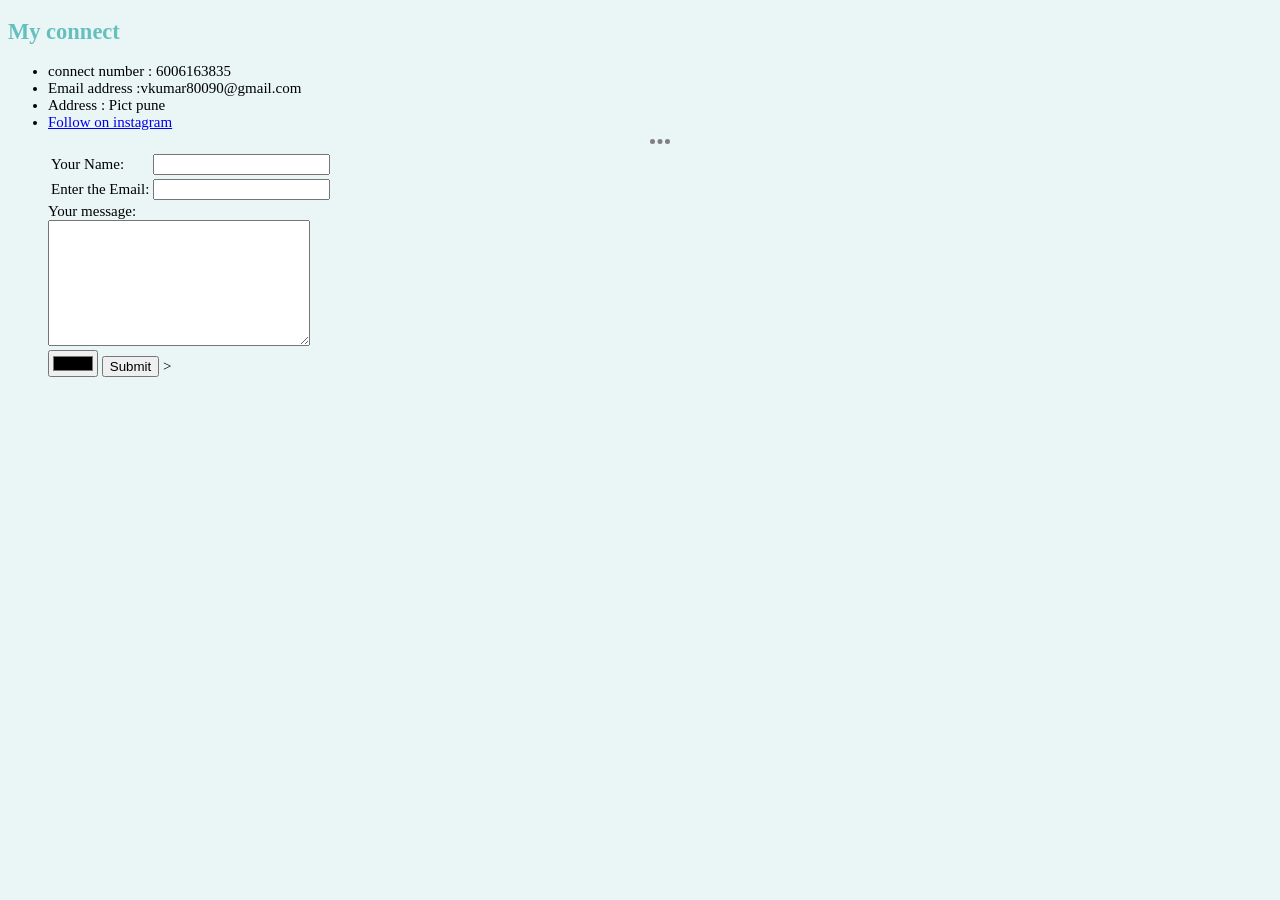
<file: contact.html>
<!DOCTYPE html>
<html lang="en" dir="ltr">
  <head>
    <meta charset="utf-8">
    <title>My connect</title>
      <link rel="stylesheet" href="css/styles.css">
  </head>
  <body>
    <h2>My connect</h2>
    <ul>
      <li>connect number : 6006163835</li>
      <li>
        Email address :vkumar80090@gmail.com
      </li>
      <li>Address : Pict pune</li>
      <li><a href="https://www.instagram.com/mr._comrade_000/">Follow on instagram</a> </li>
      <hr>
      <form  action="mailto:vkumar80090@gmail.com" method="post" enctype="text/plain">
    <table><tr><td>
      <label>Your Name:</label></td>
    <td><input type="text" name="Name" value=""><br></td>
    </tr>
    <tr>
      <td>  <label for="email">Enter the Email: </label></td>
      <td><input type="email" name="Email address" value=""><br></td>
    </tr></table>
    <label for="">Your message:</label><br>
    <textarea name="Message" rows="8" cols="30"></textarea><br>
  <input type="color" name="" value="">
  <input type="submit" name="" >

  >
    </table>
  </form>
    </ul>
</body>
</html>
</file>
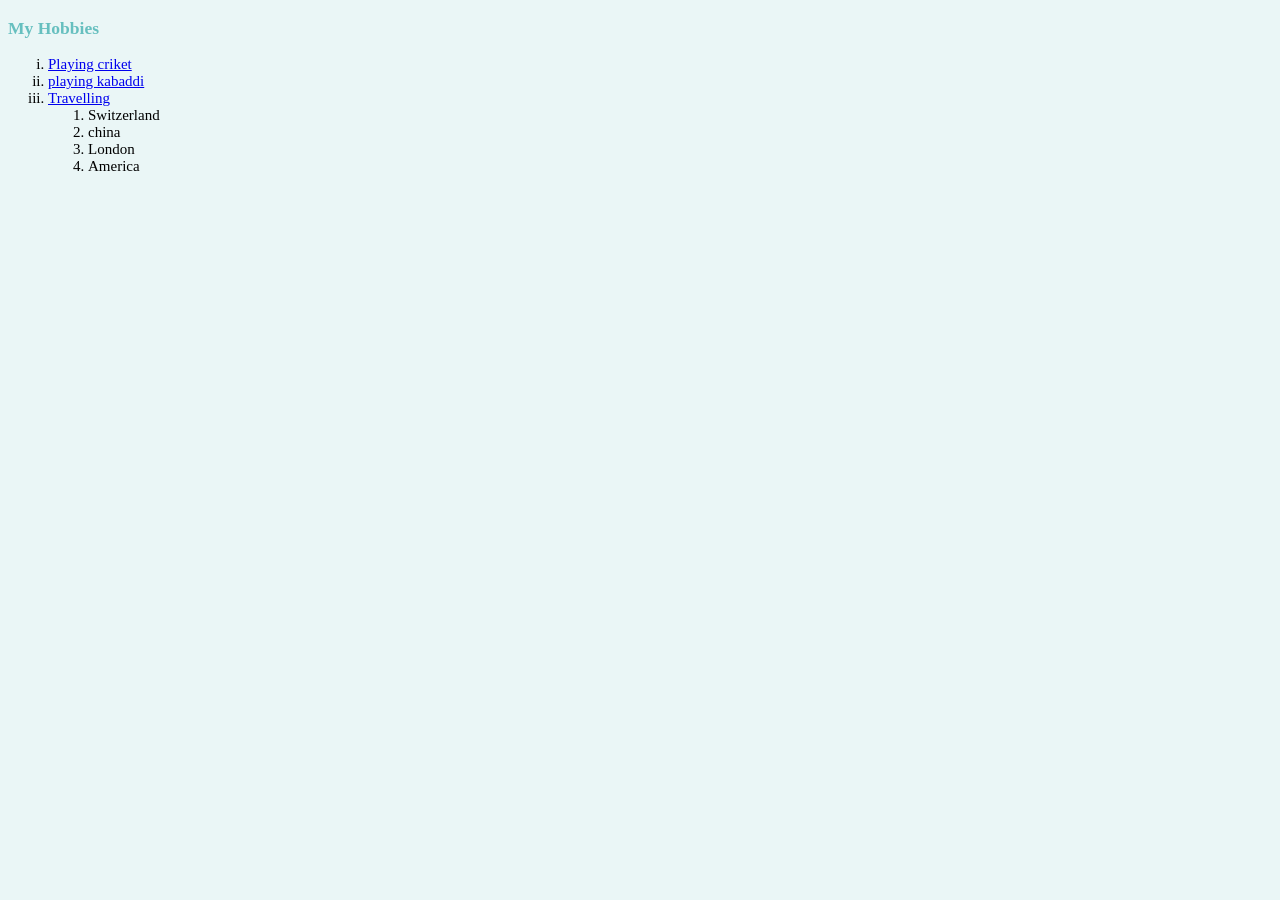
<file: hobbies.html>
<!DOCTYPE html>
<html lang="en" dir="ltr">
  <head>
    <meta charset="utf-8">
    <title>My Hobby</title>
      <link rel="stylesheet" href="css/styles.css">
  </head>
  <body><h3>My Hobbies </h3>
  <ol type ="i">
    <li><a href="https://www.icc-cricket.com/homepage">Playing criket</a></li>
    <li><a href="https://www.prokabaddi.com/">playing kabaddi</a></li>
    <li><a href="https://www.yatra.com/international-tourism/country-travel-guide">Travelling</a>
  <ol>
    <li>Switzerland</li>
  <li>china</li>
  <li>London</li>
  <li>America</li>
</ol>
</li>

</ol>

  </body>
</html>
</file>
<file: css/styles.css>
body{
  background-color:	#EAF6F6;
  font-size: 15px;
}
hr{
  border-style: none;
  border-top-style: dotted;
  border-color: grey;
  border-width: 5px;
  width: 20px;
}
h1{
  color: #66BFBF;
}
h2{
  color:  #66BFBF;
}
h3{
  color:  #66BFBF;
}

.op{
  font-size:10px;
}
.l{
  font-size:10px;
}

.a{
  font-size: 10px;
}
</file>
